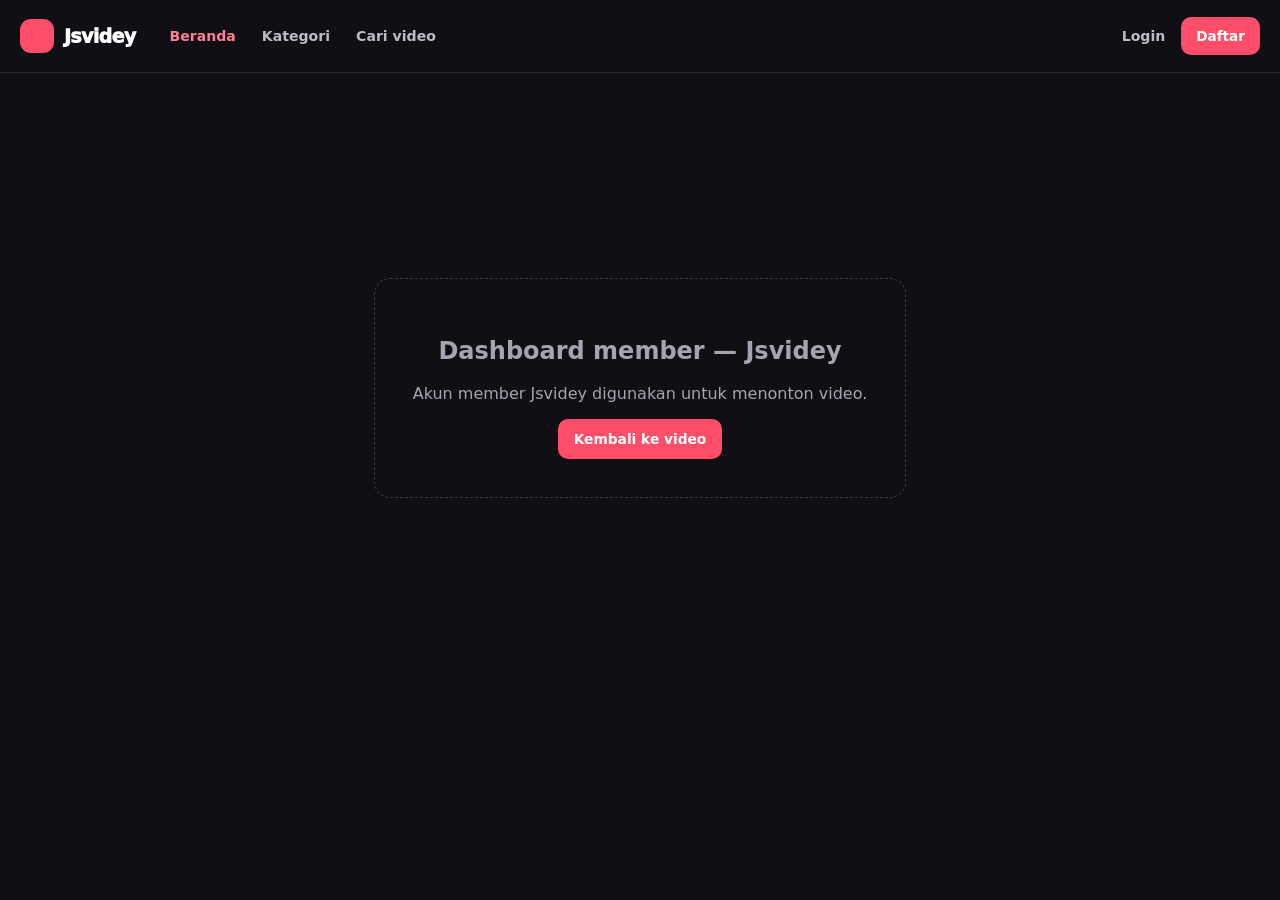
<file: dashboard.html>
<!doctype html><html lang="id"><head><meta charset="utf-8"><meta name="viewport" content="width=device-width,initial-scale=1"><meta http-equiv="refresh" content="4;url=index.html"><title>Dashboard member — Jsvidey</title><link rel="stylesheet" href="css/catalog.css"><link rel="stylesheet" href="css/navbar.css"></head><body data-page="home"><div id="navbarMount"></div><main class="catalog-wrap" style="min-height:70vh;display:grid;place-items:center"><section class="empty-card"><h1>Dashboard member — Jsvidey</h1><p>Akun member Jsvidey digunakan untuk menonton video.</p><a class="btn btn-light" href="index.html">Kembali ke video</a></section></main><script src="js/navbar.js"></script></body></html>
</file>
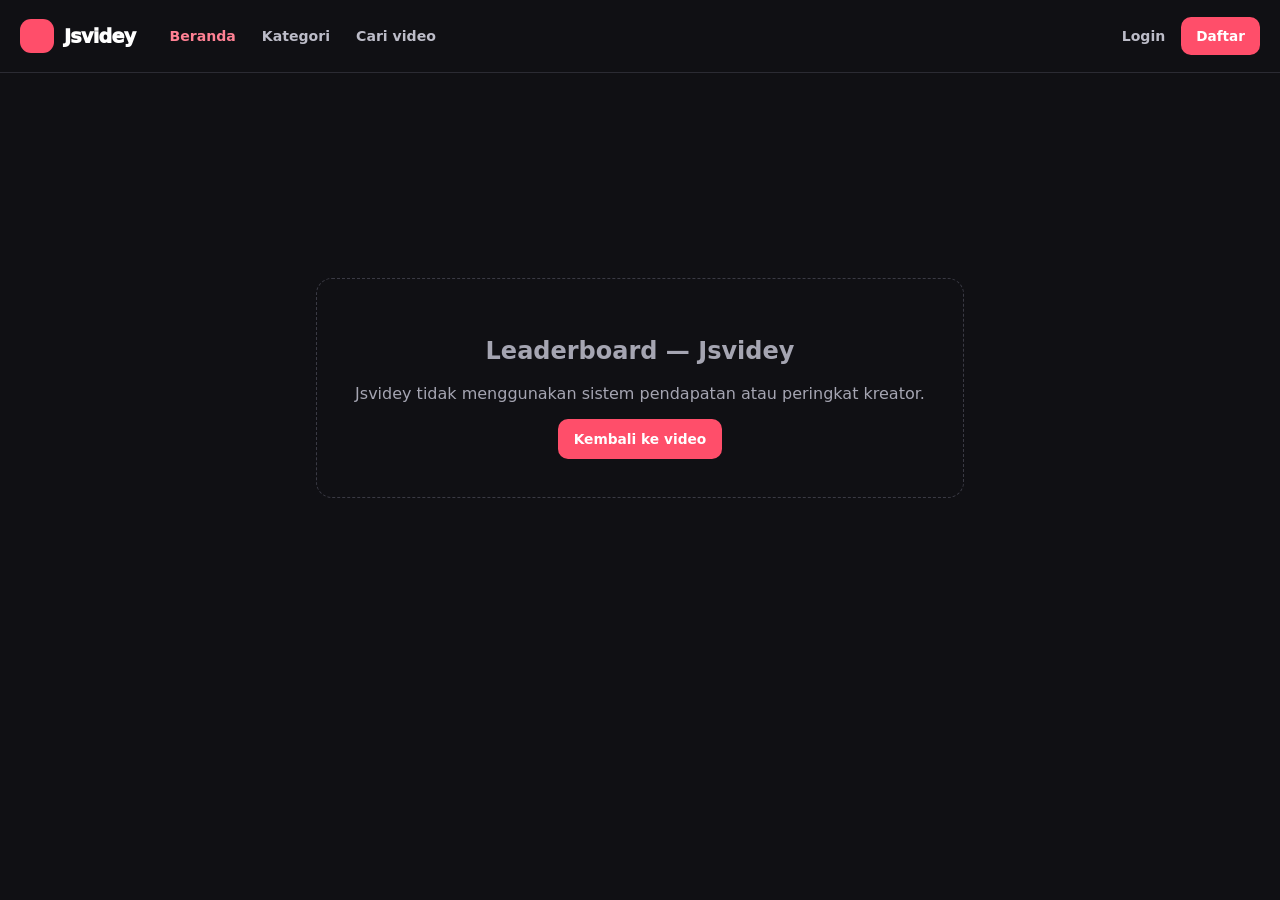
<file: leaderboard.html>
<!doctype html><html lang="id"><head><meta charset="utf-8"><meta name="viewport" content="width=device-width,initial-scale=1"><meta http-equiv="refresh" content="4;url=index.html"><title>Leaderboard — Jsvidey</title><link rel="stylesheet" href="css/catalog.css"><link rel="stylesheet" href="css/navbar.css"></head><body data-page="home"><div id="navbarMount"></div><main class="catalog-wrap" style="min-height:70vh;display:grid;place-items:center"><section class="empty-card"><h1>Leaderboard — Jsvidey</h1><p>Jsvidey tidak menggunakan sistem pendapatan atau peringkat kreator.</p><a class="btn btn-light" href="index.html">Kembali ke video</a></section></main><script src="js/navbar.js"></script></body></html>
</file>
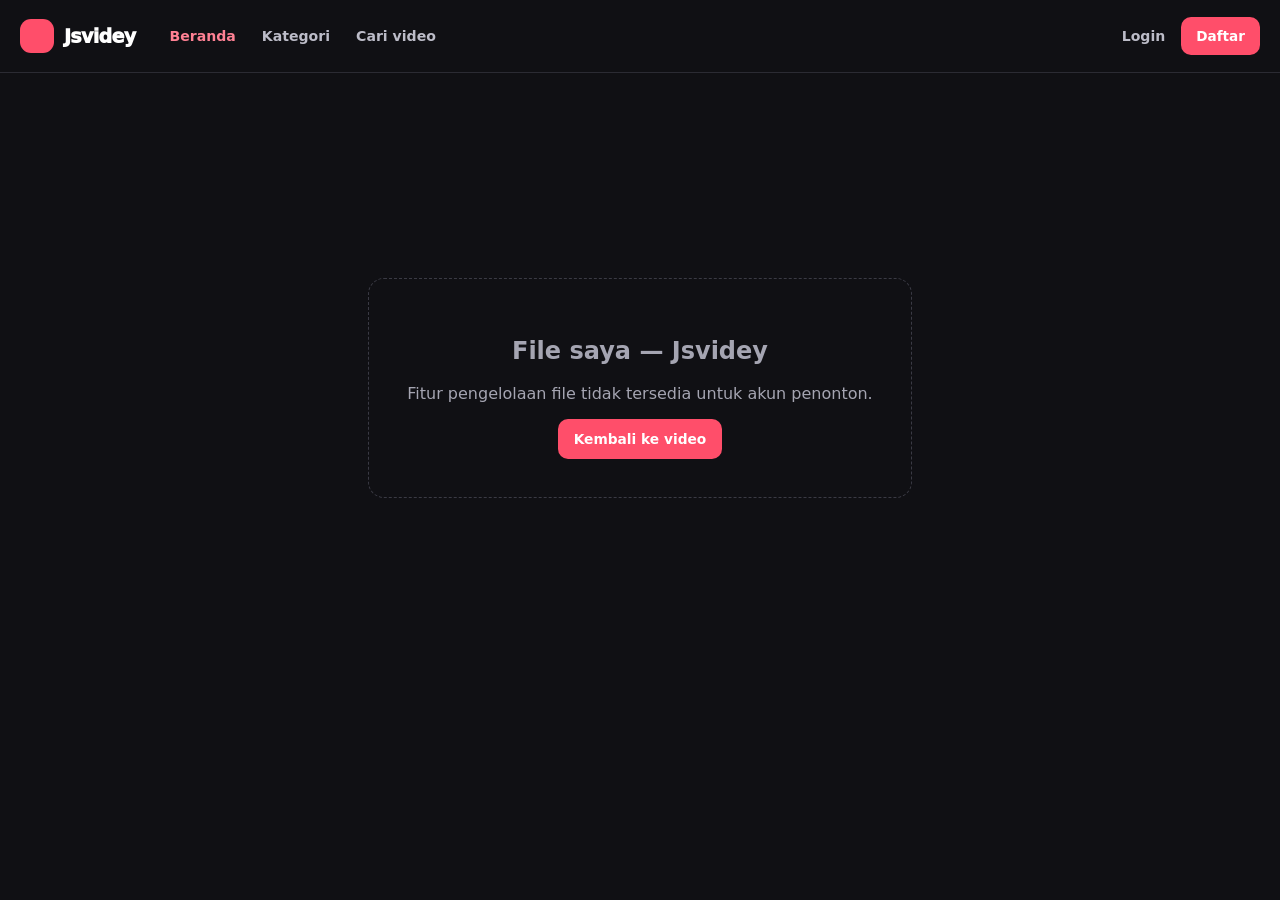
<file: my-file.html>
<!doctype html><html lang="id"><head><meta charset="utf-8"><meta name="viewport" content="width=device-width,initial-scale=1"><meta http-equiv="refresh" content="4;url=index.html"><title>File saya — Jsvidey</title><link rel="stylesheet" href="css/catalog.css"><link rel="stylesheet" href="css/navbar.css"></head><body data-page="home"><div id="navbarMount"></div><main class="catalog-wrap" style="min-height:70vh;display:grid;place-items:center"><section class="empty-card"><h1>File saya — Jsvidey</h1><p>Fitur pengelolaan file tidak tersedia untuk akun penonton.</p><a class="btn btn-light" href="index.html">Kembali ke video</a></section></main><script src="js/navbar.js"></script></body></html>
</file>
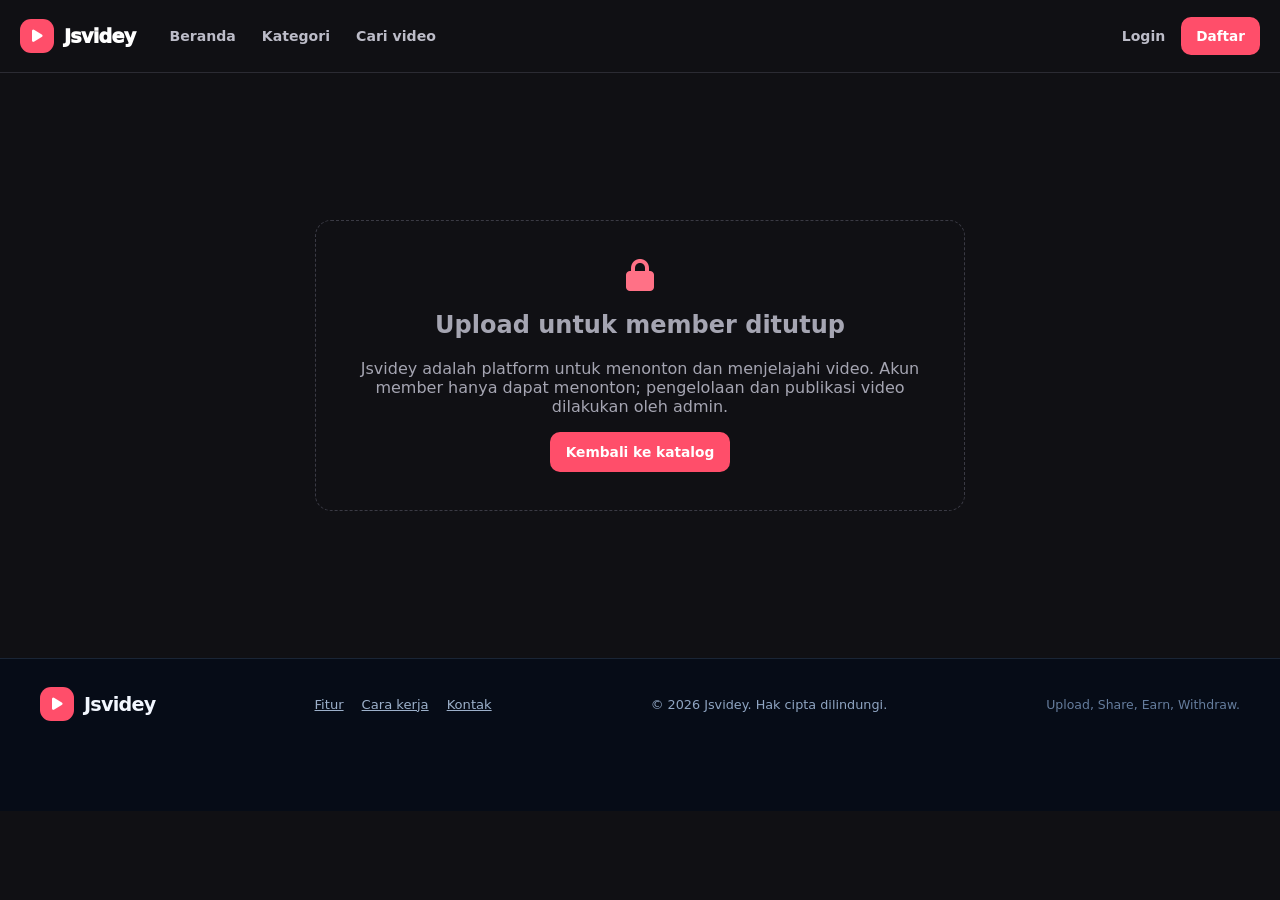
<file: upload.html>
<!doctype html><html lang="id"><head><meta charset="utf-8"><meta name="viewport" content="width=device-width,initial-scale=1"><meta name="theme-color" content="#101014"><title>Upload ditutup — Jsvidey</title><link rel="stylesheet" href="https://cdnjs.cloudflare.com/ajax/libs/font-awesome/6.7.2/css/all.min.css"><link rel="stylesheet" href="css/catalog.css"><link rel="stylesheet" href="css/navbar.css"><link rel="stylesheet" href="css/footer.css"></head><body data-page="upload"><div id="navbarMount"></div><main class="catalog-wrap" style="min-height:65vh;display:grid;place-items:center"><section class="empty-card" style="max-width:650px"><i class="fa-solid fa-lock" style="font-size:2rem;color:#ff7186"></i><h1>Upload untuk member ditutup</h1><p>Jsvidey adalah platform untuk menonton dan menjelajahi video. Akun member hanya dapat menonton; pengelolaan dan publikasi video dilakukan oleh admin.</p><a class="btn btn-light" href="index.html">Kembali ke katalog</a></section></main><div id="footerMount"></div><script src="js/navbar.js"></script><script src="js/footer.js"></script></body></html>
</file>
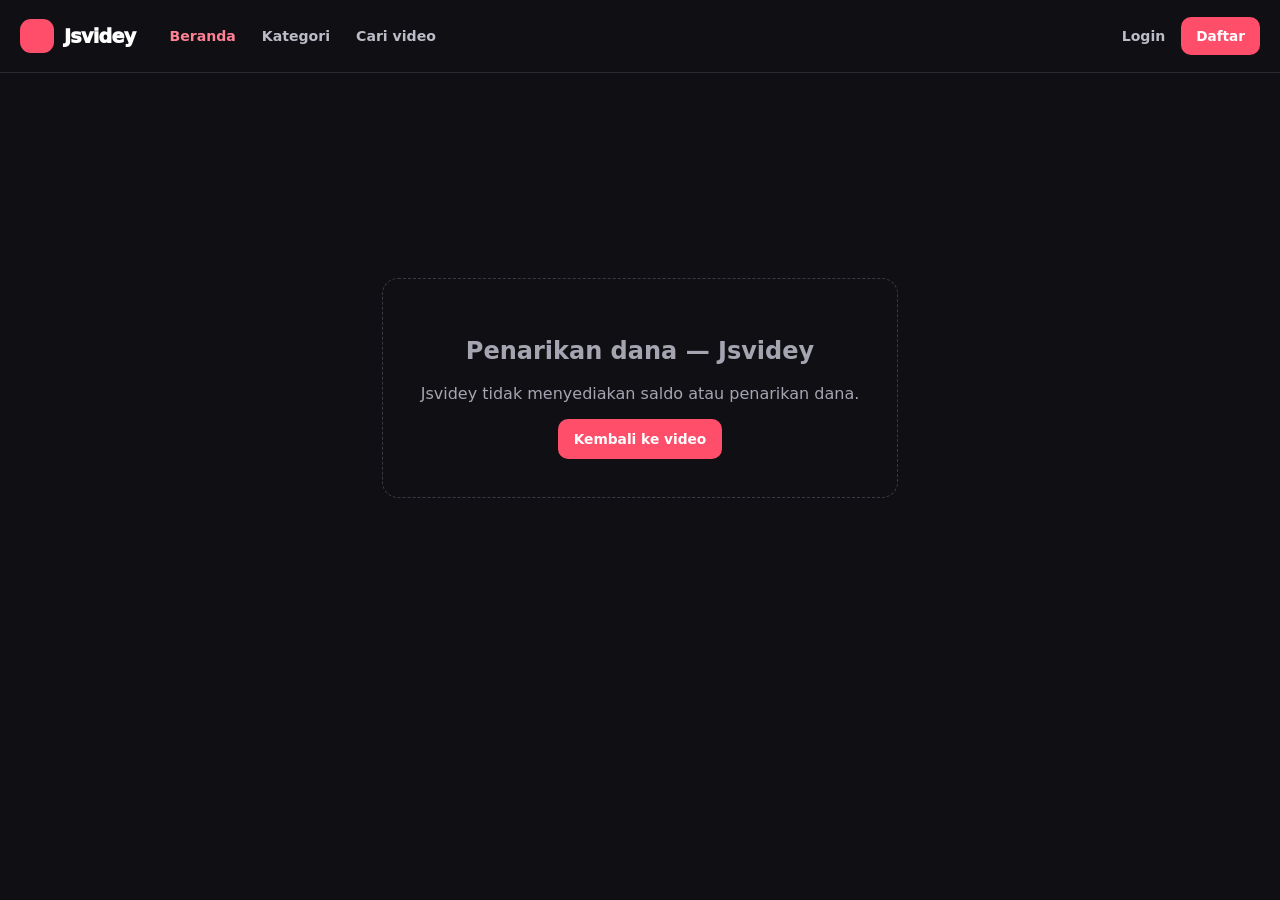
<file: withdraw.html>
<!doctype html><html lang="id"><head><meta charset="utf-8"><meta name="viewport" content="width=device-width,initial-scale=1"><meta http-equiv="refresh" content="4;url=index.html"><title>Penarikan dana — Jsvidey</title><link rel="stylesheet" href="css/catalog.css"><link rel="stylesheet" href="css/navbar.css"></head><body data-page="home"><div id="navbarMount"></div><main class="catalog-wrap" style="min-height:70vh;display:grid;place-items:center"><section class="empty-card"><h1>Penarikan dana — Jsvidey</h1><p>Jsvidey tidak menyediakan saldo atau penarikan dana.</p><a class="btn btn-light" href="index.html">Kembali ke video</a></section></main><script src="js/navbar.js"></script></body></html>
</file>
<file: css/catalog.css>
*{box-sizing:border-box} :root{color-scheme:dark;--bg:#101014;--panel:#19191f;--line:#2a2a33;--muted:#a5a5b3;--text:#f8f8fb;--accent:#ff4e6a;--accent2:#ff865a}body{margin:0;background:var(--bg);color:var(--text);font-family:Inter,ui-sans-serif,system-ui,-apple-system,sans-serif}.catalog-wrap{width:min(1240px,calc(100% - 36px));margin:0 auto}.catalog-hero{display:grid;grid-template-columns:1.05fr .95fr;gap:36px;align-items:center;padding:64px 0 38px;min-height:430px}.eyebrow,.section-kicker{font-size:.72rem;letter-spacing:.16em;font-weight:900;color:#ff7186}.eyebrow{display:inline-flex;align-items:center;gap:9px}.hero-copy h1{font-size:clamp(2.8rem,6vw,5.4rem);line-height:.98;letter-spacing:-.07em;margin:20px 0}.hero-copy h1 span{color:#ff6179}.hero-copy p{max-width:560px;color:#b7b7c4;line-height:1.75;font-size:1rem}.hero-search{display:flex;align-items:center;gap:12px;margin-top:24px;max-width:540px;background:#1b1b22;border:1px solid #34343e;border-radius:14px;padding:7px 8px 7px 16px}.hero-search>i{color:#a6a6b5}.hero-search input{flex:1;min-width:0;border:0;outline:0;background:transparent;color:white;font:inherit;padding:10px 0}.hero-search button{width:42px;height:42px;border:0;border-radius:10px;background:var(--accent);color:white;cursor:pointer}.hero-tags{display:flex;gap:10px;flex-wrap:wrap;margin-top:17px}.hero-tags a{color:#c5c5d0;text-decoration:none;border:1px solid #34343e;border-radius:999px;padding:7px 12px;font-size:.8rem}.hero-art{height:320px;position:relative;display:grid;place-items:center;overflow:hidden;border:1px solid #38303a;border-radius:26px;background:radial-gradient(ellipse at 50% 40%,#5a1f3d 0,#291c2d 36%,#19191f 72%)}.hero-orbit{position:absolute;border:1px solid #ff718633;border-radius:50%;width:280px;height:280px;transform:rotate(-25deg) scaleX(1.5)}.orbit-two{width:220px;height:220px;transform:rotate(40deg) scaleX(1.4)}.hero-feature{z-index:1;width:210px;height:220px;border:1px solid #ffffff2b;border-radius:22px;background:linear-gradient(145deg,#ff617933,#211d2b);box-shadow:0 24px 80px #0008;display:flex;flex-direction:column;align-items:center;justify-content:center;gap:17px;text-align:center;transform:rotate(-5deg)}.feature-play{display:grid;place-items:center;width:72px;height:72px;border-radius:50%;background:var(--accent);box-shadow:0 0 0 12px #ff61791c;font-size:1.5rem}.hero-feature span{font-size:.68rem;letter-spacing:.18em;color:#d7c6d0}.hero-feature b{font-size:.9rem;color:white}.feature-bars{display:flex;align-items:center;gap:5px;height:25px}.feature-bars i{display:block;width:4px;border-radius:4px;background:#ff7186;height:30%}.feature-bars i:nth-child(2n){height:80%}.feature-bars i:nth-child(3n){height:55%}.float-pill{position:absolute;z-index:2;background:#24232b;border:1px solid #49414a;border-radius:999px;padding:11px 14px;font-size:.8rem;box-shadow:0 10px 30px #0005}.float-pill i{color:#ff7186;margin-right:7px}.pill-hot{top:28px;right:18px}.pill-play{bottom:25px;left:18px}.category-strip{display:flex;gap:10px;overflow:auto;padding:15px 0 22px;scrollbar-width:thin}.category-chip{flex:0 0 auto;display:inline-flex;align-items:center;gap:8px;padding:11px 15px;border-radius:999px;background:#1b1b22;border:1px solid #30303a;color:#dedee6;text-decoration:none;font-size:.85rem;white-space:nowrap}.category-chip.active,.category-chip:hover{background:#ff4e6a1a;border-color:#ff6179;color:#ff91a1}.catalog-section{padding:25px 0 55px}.section-heading{display:flex;align-items:end;justify-content:space-between;gap:20px;margin-bottom:22px}.section-heading h2{font-size:clamp(1.6rem,3vw,2.2rem);letter-spacing:-.04em;margin:8px 0}.section-heading p{color:var(--muted);margin:0;font-size:.9rem}.text-link{color:#ff8294;text-decoration:none;font-size:.88rem;white-space:nowrap}.video-grid{display:grid;grid-template-columns:repeat(4,minmax(0,1fr));gap:20px}.video-card{min-width:0;color:inherit;text-decoration:none;display:block}.video-thumb{aspect-ratio:16/10;position:relative;overflow:hidden;border-radius:14px;background:linear-gradient(135deg,#492238,#24223a 60%,#25252e);border:1px solid #ffffff0c;display:grid;place-items:center}.video-thumb:before{content:"";position:absolute;width:70%;height:90%;border-radius:50%;background:#ff5a7830;filter:blur(22px)}.thumb-play{position:relative;z-index:1;width:48px;height:48px;display:grid;place-items:center;background:#101014b8;border:1px solid #ffffff6b;border-radius:50%;color:white;transition:.2s}.video-card:hover .thumb-play{background:var(--accent);transform:scale(1.08)}.video-badge{position:absolute;left:10px;top:10px;background:#0d0d12c9;border-radius:6px;padding:5px 7px;font-size:.66rem;font-weight:800}.video-duration{position:absolute;right:9px;bottom:9px;background:#09090dcf;border-radius:5px;padding:4px 6px;font-size:.68rem}.video-details{padding:11px 2px}.video-title{font-size:.94rem;font-weight:750;line-height:1.45;display:-webkit-box;-webkit-line-clamp:2;-webkit-box-orient:vertical;overflow:hidden}.video-meta{color:#a5a5b2;font-size:.76rem;display:flex;gap:9px;flex-wrap:wrap;margin-top:8px}.video-meta i{margin-right:4px}.loading-card,.empty-card{grid-column:1/-1;border:1px dashed #3a3a44;border-radius:16px;padding:38px;text-align:center;color:#a5a5b2}.catalog-message{color:#b2b2bf;font-size:.85rem}.join-banner{display:flex;align-items:center;gap:20px;padding:26px;border:1px solid #3a303a;border-radius:20px;background:linear-gradient(105deg,#311d2b,#1b1b22 70%);margin:0 0 24px}.join-icon{width:58px;height:58px;display:grid;place-items:center;border-radius:16px;background:#ff4e6a;color:white;font-size:1.5rem}.join-banner>div:nth-child(2){flex:1}.join-banner h2{margin:0 0 6px;font-size:1.25rem}.join-banner p{margin:0;color:#b5b5c2;font-size:.88rem}.join-actions{display:flex;gap:9px}.btn{display:inline-flex;align-items:center;justify-content:center;text-decoration:none;border-radius:10px;padding:12px 16px;font-size:.86rem;font-weight:800}.btn-light{background:#ff4e6a;color:white}.btn-outline{border:1px solid #57515c;color:white}.content-note{font-size:.78rem;line-height:1.7;color:#858592;padding:4px 0 30px}.content-note i{color:#ff8294;margin-right:7px}@media(max-width:900px){.catalog-hero{grid-template-columns:1fr .8fr;gap:18px}.video-grid{grid-template-columns:repeat(3,minmax(0,1fr))}.hero-art{height:280px}}@media(max-width:640px){.catalog-wrap{width:calc(100% - 24px)}.catalog-hero{grid-template-columns:1fr;padding-top:38px;gap:25px}.hero-copy h1{font-size:3.3rem}.hero-art{height:245px}.hero-feature{transform:scale(.85) rotate(-5deg)}.category-strip{margin-inline:-12px;padding-inline:12px}.video-grid{grid-template-columns:repeat(2,minmax(0,1fr));gap:13px}.video-thumb{border-radius:11px}.video-title{font-size:.86rem}.video-meta{font-size:.7rem}.section-heading{align-items:start}.section-heading p{max-width:250px}.text-link{font-size:.78rem}.join-banner{align-items:flex-start;flex-wrap:wrap;padding:18px}.join-banner>div:nth-child(2){min-width:calc(100% - 85px)}.join-actions{width:100%}.join-actions .btn{flex:1}.float-pill{font-size:.72rem}.pill-hot{right:8px}.pill-play{left:8px}}
</file>
<file: css/navbar.css>
.site-navbar{position:sticky;top:0;z-index:50;background:#111115ed;backdrop-filter:blur(18px);border-bottom:1px solid #2b2b33}.nav-inner{width:min(1240px,calc(100% - 36px));height:72px;margin:auto;display:flex;align-items:center;gap:34px}.brand{display:flex;align-items:center;gap:10px;text-decoration:none;color:white;font-size:1.2rem;font-weight:950;letter-spacing:-.04em}.brand-mark{width:34px;height:34px;border-radius:11px;display:grid;place-items:center;background:#ff4e6a;color:white;font-size:.88rem}.catalog-nav{display:flex;align-items:center;gap:26px;flex:1}.catalog-nav a,.nav-login{color:#bcbcc8;text-decoration:none;font-size:.88rem;font-weight:700}.catalog-nav a:hover,.catalog-nav a.active,.nav-login:hover{color:#ff8194}.nav-actions{display:flex;align-items:center;gap:16px}.nav-register{border:0;background:#ff4e6a;color:white;border-radius:10px;padding:11px 15px;font:inherit;font-size:.85rem;font-weight:850;text-decoration:none;cursor:pointer}.nav-menu-toggle{display:none;border:1px solid #3a3a44;border-radius:9px;background:#1b1b22;color:white;width:40px;height:40px}.mobile-catalog-menu{padding:8px 18px 16px;border-top:1px solid #292931;background:#151519}.mobile-catalog-menu a{display:block;padding:12px 4px;color:#e8e8ef;text-decoration:none;border-bottom:1px solid #2a2a32}@media(max-width:700px){.nav-inner{width:calc(100% - 24px);height:64px;gap:16px}.catalog-nav{display:none}.nav-inner .brand{flex:1}.nav-actions{gap:12px}.nav-menu-toggle{display:block}.nav-login{font-size:.82rem}.nav-register{padding:10px 12px;font-size:.8rem}}
</file>
<file: css/footer.css>
.site-footer{border-top:1px solid rgba(142,178,229,.15);background:#060c17;padding:28px 22px 90px;color:#8fa5c2}.footer-inner{max-width:1200px;margin:auto;display:flex;align-items:center;justify-content:space-between;gap:20px;flex-wrap:wrap}.footer-brand{color:#f2f7ff;font-weight:850}.footer-links{display:flex;gap:18px;flex-wrap:wrap}.footer-links a{font-size:.82rem;color:#9cb0ca}.footer-links a:hover{color:#45baff}.footer-copy{font-size:.8rem}.footer-tagline{font-size:.78rem;color:#657d9d}@media(max-width:650px){.site-footer{padding:24px 18px 88px}.footer-inner{align-items:flex-start;flex-direction:column;gap:14px}.footer-links{gap:12px}.footer-links a{font-size:.78rem}}
</file>
